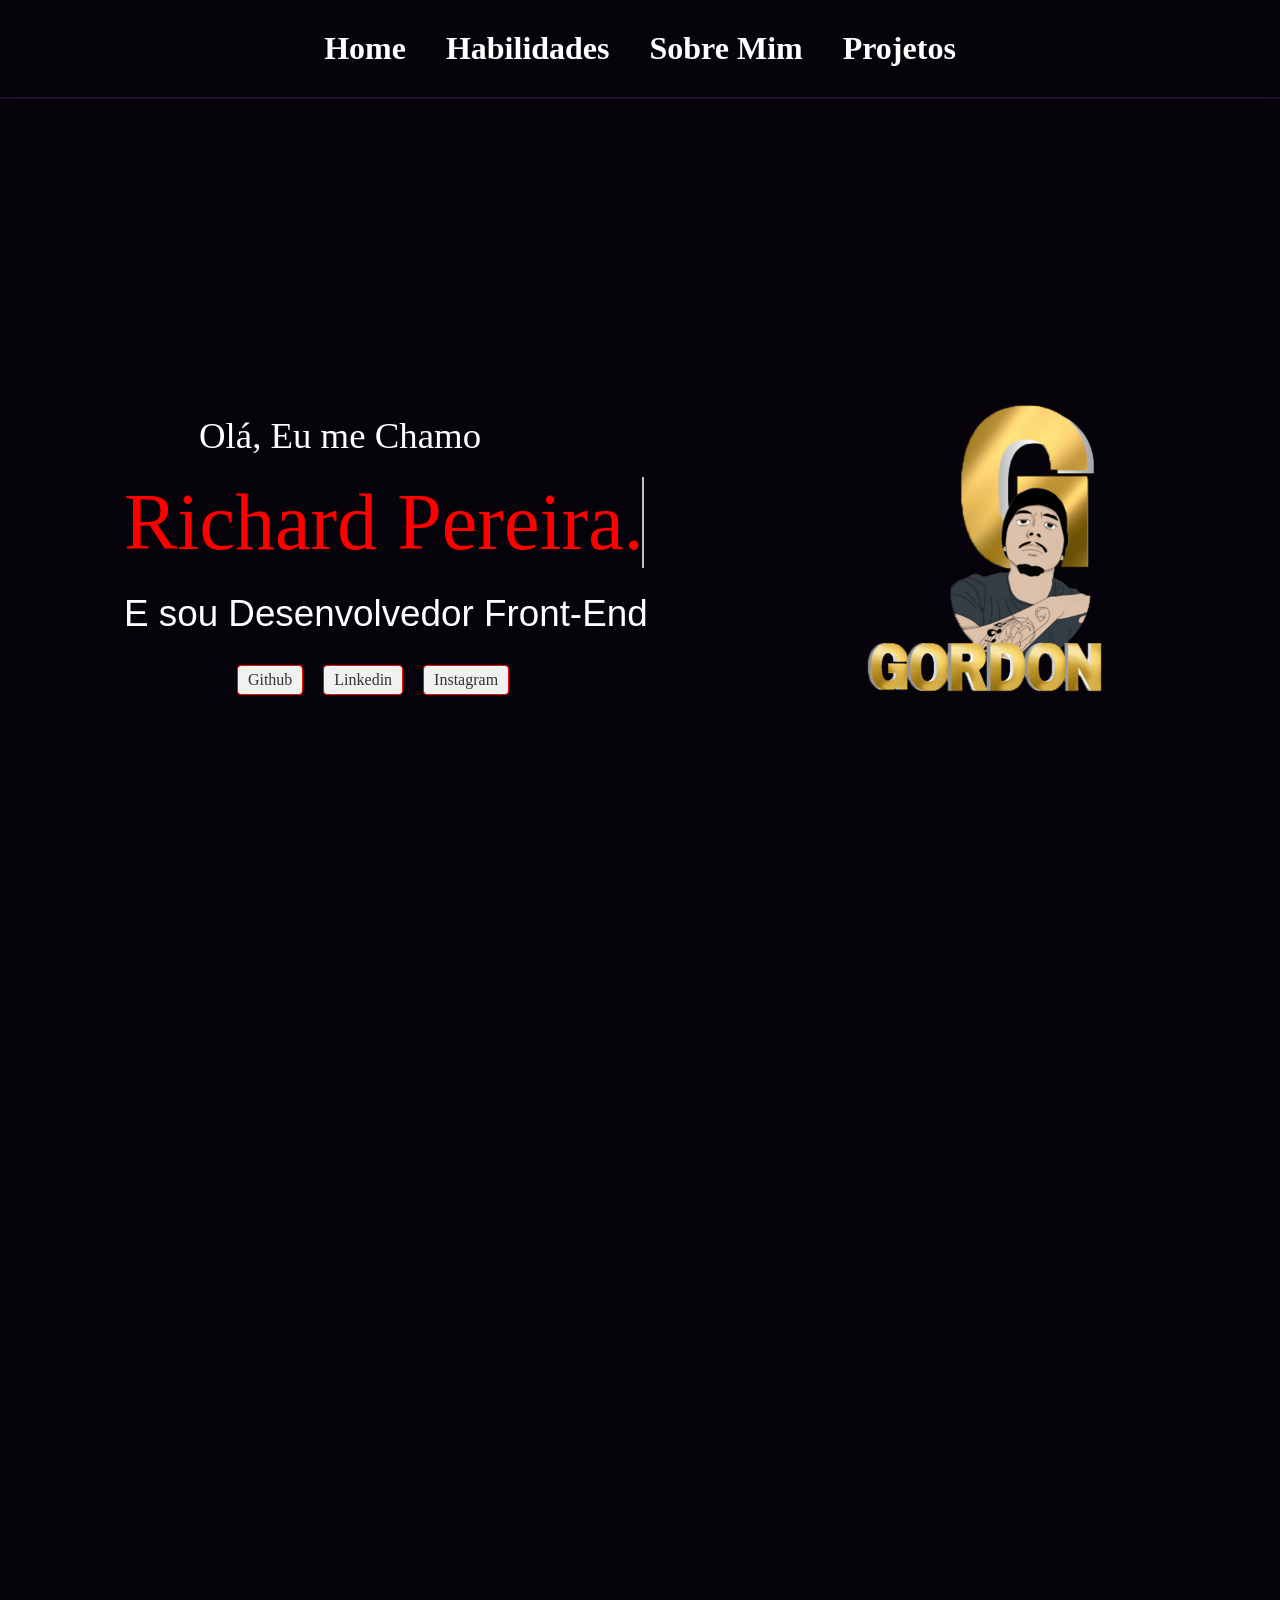
<file: index.html>
<!DOCTYPE html>
<html lang="pt-br">
<head>
    <meta charset="UTF-8">
    <meta name="viewport" content="width=device-width, initial-scale=1.0">
    <title>Portifólio</title>
        <link rel="stylesheet" href="css/style.css">
</head>
<body>
    
    <header>
        <nav class="nav-bar">
            <div class="nav-list">
                <ul>
                    <li class="nav-item">
                        <a class="link-nav" href="#home">Home</a>
                    </li>

                    <li class="nav-item">
                        <a class="link-nav" href="#habilidades">Habilidades</a>
                    </li>

                    <li class="nav-item">
                        <a class="link-nav" href="#sobre-mim">Sobre Mim</a>
                    </li>

                    <li class="nav-item">
                        <a class="link-nav" href="#projetos">Projetos</a>
                    </li>
                </ul>
            </div>
            <div class="mobile-menu-icon">
                <button onclick="menuShow()"><img class="icon" src="imagens/menu_white_36dp.png" alt="imagem hambrguer"></button>
            </div>
        </nav>

        <div class="mobile-menu">
            <ul>
                <li class="nav-item">
                    <a class="link-nav" href="#home">Home</a>
                </li>

                <li class="nav-item">
                    <a class="link-nav" href="#habilidades">Habilidades</a>
                </li>

                <li class="nav-item">
                    <a class="link-nav" href="#sobre-mim">Sobre Mim</a>
                </li>

                <li class="nav-item">
                    <a class="link-nav" href="#projetos">Projetos</a>
                </li>
            </ul>
        </div>
    </header>

    <main class="container-principal">

        <section class="section-home hidden" id="home">

            <img class="img-eu-mobile" src="imagens/eu.jpg" alt="">

            <div class="texto-home">
                <p class="p-home1">Olá, Eu me Chamo</p>
                <p id="p-home-nome" class="typing-animation">Richard Pereira.</p>
                <p class="p-home2">E sou Desenvolvedor Front-End</p>

                <div class="container-redes">
                    <a href="https://github.com/Richard-Luis?tab=repositories" class="botao" target="_blank">Github</a>

                <a href="https://www.linkedin.com/in/richard-pereira-43b167221/" class="botao" target="_blank">Linkedin</a>

                <a href="https://www.instagram.com/richar_d_pereira/" class="botao" target="_blank">Instagram</a>
                </div>
            </div>
            <div class="imagem-animada">
                <img src="imagens/logo.png" alt="" class="img-logo">
            </div>
            
        </section>

        <section class="section-habilidades hidden" id="habilidades">
            <h1 class="h1-habilidades">Habilidades:</h1>

            <div class="img-hab container1">
                    <div class="ball">
                        <img class="image-redonda" src="imagens/html-redondo.png" alt="" >
                        <img class="image-redonda mov2" src="imagens/css-redondo.png" alt="" >
                        <img class="image-redonda mov3" src="imagens/js-redondo.png" alt="">
                    </div>
            </div>

            <div class="container-p-habilidade">
                <p class="p-hab"><span>HTML</span>: Linguagem de marcação utilizada para estruturar os elementos da página, como parágrafos, links, títulos, tabelas, imagens e até vídeos.</p>

                    <p class="p-hab"><span>CSS</span>: Linguagem de estilos utilizada para definir cores, fontes, tamanhos, posicionamento e qualquer outro valor estético para os elementos da página.</p>
                    
                    <p class="p-hab">
                        <span>JavaScript</span>: É uma linguagem de programação que permite a você criar conteúdo que se atualiza dinamicamente, controlar múltimídias, imagens animadas, e tudo o mais que há de intessante.
                    </p>
            </div>



            <div class="div-hab-mobile" id="habilidades">
                <p class="p-hab-mobile"> <span>HTML</span>: Linguagem de marcação utilizada para estruturar os elementos da página, como parágrafos, links, títulos, tabelas, imagens e até vídeos.</p>

                <p class="p-hab-mobile"><span>CSS</span>: Linguagem de estilos utilizada para definir cores, fontes, tamanhos, posicionamento e qualquer outro valor estético para os elementos da página.</p>

                <p class="p-hab-mobile">
                    <span>JavaScript</span>: É uma linguagem de programação que permite a você criar conteúdo que se atualiza dinamicamente, controlar múltimídias, imagens animadas, e tudo o mais que há de intessante.
                </p>
                <div id="container">
        
                </div>
            </div>
        </section>



        <section class="section-sobremim hidden" id="sobre-mim">
        <h1 class="h1-sobremim">Sobre Mim</h1>
            <div class="container-psobremim">
                <img class="img-eu" src="imagens/eu.jpg" alt="">

                <p class="p-sobremim">
                    Olá, tudo certo ? antes de Falar sobre mim, você pode ter se perguntado: "Porque esta escrito "GordonX" na imagem da foto dele ?" esse é meu apelido e nem eu sei por quê.
                </p>
                <p class="p-sobremim">
                    Comecei a estudar desenvolvimento front-end ano passado e estou na transição de carreira, eu amo "Codar" e criar, quando falo que estudo nessa área muitos pensam que é pelo dinheiro, mas a verdade é que eu sou um entusiasta da tecnologia.
                </p>
                <p class="p-sobremim">
                    Eu tenho um ótimo conhecimento em HTML5, CSS3 e JavaScript, busco uma oportunidade de emprego, seja ela estágio, CLT ou PJ, sou realmente muito esforçado e dedicado, busco ser o melhor sempre, mas com humildade.
                </p>
            </div>
            </div>
        </section>

        <section class="container-projetos hidden" id="projetos">
            <h1 class="h1-projetos">Meus Projetos</h1>
            <div class="div-projeto">
                <ul class="list-projetos">
    
                    <div class="div-btn-projeto">
                        <button class="button-projeto">
                            <a class="link-projeto" href="https://richard-luis.github.io/formulario/" target="_blank">
                                <img class="img-projeto" src="imagens/simbolo-v.avif" alt="" onmouseover="onImg1.call(this)" onmouseout="outImg1.call(this)">
                            </a>
                        </button>
                        <p>Formulário</p>
                    </div>
    
                    <div class="div-btn-projeto">
                        <button class="button-projeto">
                            <a class="link-projeto" href="https://richard-luis.github.io/Galeria-de-fotos-busca-dinamica/" target="_blank">
                                <img class="img-projeto" src="imagens/simbolo-v.avif" alt="" onmouseover="onImg2.call(this)" onmouseout="outImg2.call(this)">
                            </a>
                        </button>
                        <p>Galeria de imagens</p>
                    </div>

                    <div class="div-btn-projeto">
                        <button class="button-projeto">
                            <a class="link-projeto" href="#" target="_blank">
                                <img class="img-projeto" src="imagens/simbolo-v.avif" alt="" onmouseover="onImg3.call(this)" onmouseout="outImg3.call(this)">
                            </a>
                        </button>
                        <p>Cooming Soon</p>
                    </div>
                    <div class="div-btn-projeto">
                        <button class="button-projeto">
                            <a class="link-projeto" href="#" target="_blank">
                                <img class="img-projeto" src="imagens/simbolo-v.avif" alt="" onmouseover="onImg3.call(this)" onmouseout="outImg3.call(this)">
                            </a>
                        </button>
                        <p>Cooming Soon</p>
                    </div>
                    <div class="div-btn-projeto">
                        <button class="button-projeto">
                            <a class="link-projeto" href="#" target="_blank">
                                <img class="img-projeto" src="imagens/simbolo-v.avif" alt="" onmouseover="onImg3.call(this)" onmouseout="outImg3.call(this)">
                            </a>
                        </button>
                        <p>Cooming Soon</p>
                    </div>
                    <div class="div-btn-projeto">
                        <button class="button-projeto">
                            <a class="link-projeto" href="#" target="_blank">
                                <img class="img-projeto" src="imagens/simbolo-v.avif" alt="" onmouseover="onImg3.call(this)" onmouseout="outImg3.call(this)">
                            </a>
                        </button>
                        <p>Cooming Soon</p>
                    </div>
                </div>
    
                </ul>

                <section class="container-projetos-mobile" id="projetos">
                    <div class="div-projeto-mobile">
                        <ul class="list-projetos-mobile">
            
                            <div class="div-btn-projeto-mobile">
                                <button class="button-projeto-mobile">
                                    <a class="link-projeto" href="https://richard-luis.github.io/formulario/" target="_blank">
                                        <img class="img-projeto-mobile" src="imagens/formulario-img.jpg" alt="" >
                                    </a>
                                </button>
                                <p>Formulário</p>
                            </div>
            
                            <div class="div-btn-projeto-mobile">
                                <button class="button-projeto-mobile">
                                    <a class="link-projeto-mobile" href="https://richard-luis.github.io/Galeria-de-fotos-busca-dinamica/" target="_blank">
                                        <img class="img-projeto-mobile" src="imagens/busca-dinamica.jpg" alt="" >
                                    </a>
                                </button>
                                <p>Galeria de imagens</p>
                            </div>
                            <div class="div-btn-projeto-mobile">
                                <button class="button-projeto-mobile">
                                    <a class="link-projeto-mobile" href="#" target="_blank">
                                        <img class="img-projeto-mobile" src="imagens/em-breve.jpeg" alt="" >
                                    </a>
                                </button>
                                <p>Cooming Soon</p>
                            </div>
                            <div class="div-btn-projeto-mobile">
                                <button class="button-projeto-mobile">
                                    <a class="link-projeto-mobile" href="#" target="_blank">
                                        <img class="img-projeto-mobile" src="imagens/em-breve.jpeg" alt="">
                                    </a>
                                </button>
                                <p>Cooming Soon</p>
                            </div>
                            <div class="div-btn-projeto-mobile">
                                <button class="button-projeto-mobile">
                                    <a class="link-projeto-mobile" href="#" target="_blank">
                                        <img class="img-projeto-mobile" src="imagens/em-breve.jpeg" alt="">
                                    </a>
                                </button>
                                <p>Cooming Soon</p>
                            </div>
                            <div class="div-btn-projeto-mobile">
                                <button class="button-projeto-mobile">
                                    <a class="link-projeto-mobile" href="#" target="_blank">
                                        <img class="img-projeto-mobile" src="imagens/em-breve.jpeg" alt="">
                                    </a>
                                </button>
                                <p>Cooming Soon</p>
                            </div>
            
                        </ul>
        </section>
    </main>   

    <script src="js/index.js"></script>
</body>
</html>
</file>
<file: css/style.css>
*{
    margin: 0;
    padding: 0;
    box-sizing: border-box;
}

@font-face {
    font-family: 'stay';
    src: url('/fonts/Stay/Dreaming.otf') format('opentype');
}

@font-face {
    font-family: 'junior';
    src: url('fonts/Juniory.otf') format('opentype') url('fonts/Juniory.ttf') format('truetype'); 
}

:root{
    --cor1: rgb(6, 3, 10);
    --cor2: rgb(31, 15, 44);
    --cor3:rgb(15, 10, 19);
    --cor4:rgb(0, 0, 1);
}

body{
    background-color: var(--cor1);
}

header{
    z-index: 2;
    position: fixed;
    top: 0;
    left: 0;
    width: 100%;
    padding: 20px 100px;
    background-color: rgba(255, 255, 255, 0);
    display: flex;
    justify-content: center;
    align-items: center;
    backdrop-filter: blur(10px);
    border-bottom: 2px solid var(--cor2);
}

.nav-list ul{
    display: flex;
    justify-content: center;
    align-items: center;
    list-style: none;
}

.nav-item{
    margin: 10px 20px 10px 20px;
}

.link-nav{
    color: white;
    font-family: 'junior';
    font-size: 2rem;
    font-weight: bold;
    text-decoration: none;
    position: relative;
}

.link-nav::after{
    content: "";
    width: 0%;
    height: 4px;
    background-color: red;
    position: absolute;
    bottom: 0;
    left: 0;
    transition: 0.5s ease-in-out;
}

.link-nav:hover::after{
    width: 100%;
}

.mobile-menu-icon{
    display: none;
}

.mobile-menu{
    display: none;
}

.mobile-menu-icon{
    display: none;
}

.mobile-menu{
    display: none;
}

@media screen and (max-width: 890px){
    .link-nav{
        font-size: 1.3rem;
    }
    .link-nav::after{
        height: 2px;
    }
}

@media screen and (max-width: 730px) {

    header{
        padding: 10px;
    }
    .mobile-menu .nav-item{
        padding-top: 0rem;
        margin: 10px 0px 6px 1px;
    }
    
    .link-nav::after{
        display: none;
    }
    .link-nav{
        font-size: 1rem;
    }

    .nav-bar{
        
    }
    .nav-item{
        display: none;
    }
    .mobile-menu-icon{
        display: block;
    }

    .mobile-menu-icon button{
        background-color: transparent;
        border: none;
        cursor: pointer;
    }


    .mobile-menu ul{
        display: flex;
        justify-content: space-around;
        padding-bottom: 1rem;
    }

    .mobile-menu .nav-item{
        display: flex;
        padding-top: 1.2rem;
        margin: 0px 10px;
    }

    .open{
        display: block;
    }
    
}

.section-home{
    width: 100%;
    height: 110vh;
    display:flex;
    justify-content: center;
    align-items: center;
    overflow: hidden;
}

.home-mobile{
    display: none;
}

.texto-home{
    width: 860px;
}

.p-home1{
    width: 600px;
    color: white;
    font-size: 2.3rem;
    margin: 71px 10px 10px 10px;
    padding: 100px 25px 10px 10px;
}

img.img-logo{
    display: flex;
        justify-content: flex-end;
        align-items: flex-end;
}

.img-eu-mobile{
    display: none;
}

.container-redes{
    display: flex;
    justify-content: center;
    align-items: center;
}

.botao {
    display: inline-block;
    margin: 10px;
    padding: 5px 10px;
    background-color: #f1f1f1;
    color: #333;
    text-decoration: none;
    border: 1px solid red;
    border-radius: 4px;
    cursor: pointer;
  }
  
  .botao:hover {
    background-color: #ddd;
  }

@keyframes fadeIn{
    0%{
        transform: scale(.7) translateY(50px);
    }
}

#p-home-nome{
    color: rgb(255, 0, 0);
    font-size: 5rem;
    border-right: 2px solid rgba(255, 255, 255, 0.75);
    margin-left: 60px;
    white-space: nowrap;
    overflow: hidden;
}

.typing-animation{
    animation: blinkcursor 1000ms steps(60) infinite normal, typing 6s steps(60) 1s normal both;
}

@keyframes typing{
    from{
        width: 0;
    }
    to{
        width: 6.5em;
    }
}

@keyframes blinkcursor{
    from{
        border-right-color: rgba(255, 255, 255, 0.75);
    }
    to{
        border-right-color: transparent;
    }
}

.imagem-animada{
    margin: 71px 10px 10px -69px;
    padding: 67px 33px 0px 160px;
    transform: translateY(0px);
    animation: float 5s ease-in-out infinite;
    z-index: 1;
}

@keyframes float{
    0%{
      transform: translateY(0px);
    }
    50%{
        transform: translateY(-30px);
    }
    100%{
        transform: translateY(0px);
    }
}

.p-home2{
    width: 560px;
    color: white;
    font-family: Arial, Helvetica, sans-serif;
    font-size: 2.3rem;
    margin: 24px 10px 10px 100px;
    padding: 1px 12px 10px 10px;
}

section{
    height: 63vh
}

.section-habilidades{
    width: 100%;
    height: 100vh;
    background-color: var(--cor3);
}

.div-hab-mobile{
    display: none;
}

.h1-habilidades, .h1-sobremim, .h1-projetos{
    text-align: center;
    color: white;
    font-family: Arial, Helvetica, sans-serif;
    font-size: 2.3rem;
    margin: 0 auto;
    padding-top: 30px;
}

.img-hab{
    display: flex;
    justify-content: center;
    align-items: center;
}

div.imagem-habilidades{
    width: 200px;
    margin: 100px;
    padding: 100px;
    display: flex;
    justify-content: center;
}

.imagem-redonda{
    width: 80px;
}

.container1{
    position: relative;
    height: 250px;
    
}

.ball{
    width: 100%;
    display: flex;
    justify-content: center;
    position: absolute;
    border-radius: 50%;
    top: 30px;
    overflow: hidden;
}

.image-redonda{
    width: 90px;
   margin: 150px ;
   display: flex;
   justify-content: center;
}

.container-p-habilidade{
    color: white;
    width: 90%;
    display: flex;
    justify-content: center;
    align-items: center;
    margin:0 auto;
    padding-top: 10%;
    text-align: justify;
}

.p-hab{
    margin:0px 40px;
}

span{
    font-weight: bolder;
}

.section-sobremim{
    width: 100%;
    height: 130vh;
}

.container-psobremim{
    font-size: 1.1rem;
    color: white;
    text-align: justify;
    line-height: 2rem;
    margin-top: 20%;
    display: flex;
    justify-content: center;
}

.img-eu{
    width: 300px;
    margin: 10px;
    height: 300px;
}

.p-sobremim{
    margin: 20px 70px 10px 15px;
}
.container-projetos{
    width: 100%;
    height: 100vh;
    background-color: var(--cor3);
    display: flex;
    flex-direction: column;
    justify-content: center;
    align-items: center;
}

.container-projetos-mobile{
    display: none;
}

.div-projeto{
    width: 100%;
    padding-top: 10%;
    display: flex;
    justify-content: center;
}

.list-projetos{
    display: grid;
    grid-template-columns: repeat(3,1fr);
    text-align: center;
    
}

li{
    list-style: none;
}

.button-projeto{
    margin: 10px;
}

.img-projeto{
    width: 150px;
    height: 150px;
}

.div-btn-projeto{
    width: 213px;
    padding: 0px 30px 40px 10px;
}

.div-btn-projeto p{
    color: red;
    font-family: Arial, Helvetica, sans-serif;
    font-weight: bold;
}

@media screen and (max-width: 820px){
    .div-projeto{
        overflow: hidden;
    }

    .img-projeto{
        width: 100px;
        height: 100px;
    }
}

@media screen and (max-width: 700px){
    .list-projetos{
        max-height: 10%;
        display: grid;
        grid-template-columns: repeat(2,1fr);
        text-align: center;
        }
    }

@media screen and (max-width: 1500px){
    .texto-home{
        width: 528px;
        }
    img.img-logo{
    width: 500px;       
    margin-left:  200px;
}

    .container-redes{
        margin-left: 200px;
    }
}

@media screen and (max-width: 1430px){
    .container-p-habilidade{
        width: 100%;
        padding-top: 15%;
    }
}

@media screen and (max-width: 1375px){
    .p-home1{
        margin: 129px 0px 10px 180px;
        padding: 0px 25px 10px 10px;
    }
    #p-home-nome{
        margin-left: 115px;
    }
    .p-home2{
        margin-left: 105px;
    }
    img.img-logo{
        width: 400px;
        display: flex;
        justify-content: flex-end;
        align-items: flex-end;
    }
}

@media screen and (max-width: 1090px){
    .p-home1{
        font-size: 1.5rem;
    }
    #p-home-nome{
        font-size: 2rem;
        margin-left: 190px;
    }
    .p-home2{
        font-size: 1.5rem;
        margin-left: 180px;
    }
    img.img-logo{
        width: 250px;
        margin: 71px 100px 10px -49px;
    }
    img.image-redonda{
        margin: 60px;
    }
}

@media screen and (max-width:1145px){
    .container-psobremim{
        flex-direction: column;
        margin: 10px;
        align-items: center;
    }
    .img-eu{
        width: 250px;
        height: 250px;
        margin-bottom: 50px;
    }
}

@media screen and (max-width: 1000px){
    .img-eu{
        margin: 0 auto;
        margin-top: 20px;
        margin-bottom: 50px;
    }
}

#container{
    overflow: hidden;
}

.hidden{
    opacity: 0;
    filter: blur(15px);
    transform: translateX(-100%);
    transition: all 2s;
}

.show{
    opacity: 1;
    filter: blur(0);
    transform: translateX(0);
    transition: all 2s;
}

@media screen and (max-width: 820px){
    .div-projeto{
        overflow: hidden;
    }

    .img-projeto{
        width: 100px;
        height: 100px;
    }
}

@media screen and (max-width: 700px){
    .list-projetos{
        max-height: 10%;
        display: grid;
        grid-template-columns: repeat(2,1fr);
        text-align: center;
        }
    }



@media screen and (max-width: 650px){
    header{
        padding: 10px;
    }
    .mobile-menu .nav-item{
        padding-top: 0rem;
        margin: 10px 0px 6px 30px;
         
    }
    
    .section-home{
        display: flex;
        justify-content: center;
        flex-direction: column;
    }

    .imagem-animada{
        display: none;
    }
    
    .img-eu-mobile{
        display: block;
        max-width: 200px;
        margin: 0 auto;
        border: 1px solid red;
        border-radius: 50%;
    }
    
    .texto-home{
        text-align: justify;
        margin:10px 10px 1px 255px;
        
    }
    
    .p-home1{
        color: white;
        margin: 20px 10px;
        font-size: 1.2rem;
    }
    
    #p-home-nome{
        color: rgb(255, 0, 0);
        font-size: 2rem;
        border-right: 2px solid rgba(255, 255, 255, 0.75);
        white-space: nowrap;
        overflow: hidden;
        margin: 20px 20px;
    }
    
    .typing-animation{
        animation: blinkcursor 1000ms steps(60) infinite normal, typing 6s steps(60) 1s normal both;
    }
    
    @keyframes typing{
        from{
            width: 0;
        }
        to{
            width: 7.7em;
        }
    }
    
    @keyframes blinkcursor{
        from{
            border-right-color: rgba(255, 255, 255, 0.75);
        }
        to{
            border-right-color: transparent;
        }
    }
    
    .p-home2{
        color: white;
        font-family: Arial, Helvetica, sans-serif;
        font-size: 1.2rem;
        margin: 20px 10px;
    }
    
    .container-redes{
        display: flex;
        justify-content: center;
        align-items: center;
        margin-left: -250px;
        margin-bottom: 20px;
    }
    
    .botao {
        display: inline-block;
        margin: 10px;
        padding: 5px 10px;
        background-color: #f1f1f1;
        color: #333;
        text-decoration: none;
        border: 1px solid red;
        border-radius: 4px;
        cursor: pointer;
      }
      
      .botao:hover {
        background-color: #ddd;
      }

    .container-p-habilidade{
        display: none;
    }
      
    .div-hab-mobile{
        display: block;
        height: 100vh;
        background-color: var(--cor3);
    }
    
    .img-hab{
        display: none;
    }
    
    #container {
        position: relative;
        width: 100%;
        height: 52vh;
        display: flex;
        justify-content: center;
        align-items: center;
    }
    .planet {
        position: absolute;
        width: 50px;
        height: 50px;
        border-radius: 50%;
    }

    .img-eu{
        display: none;
    }

    .section-sobremim{
        margin-top: 40%;
    }
    
    .p-hab-mobile, .p-sobremim{
        color: white;
        font-size: 1rem;
        font-family: Arial, Helvetica, sans-serif;
        text-align: center;
        margin: 20px 10px 10px 10px;
    }
    
    .div-projeto{
        display: none;
    }

    .container-projetos{
        margin-top: 40%;
    }

    .container-projetos-mobile{
        display: block;
    }
    
    .div-projeto-mobile{
        width: 100%;
        margin-top: 60px;
        display: flex;
        justify-content: center;
    }
    
    .list-projetos-mobile{
        display: grid;
        grid-template-columns: repeat(2,1fr);
        text-align: center;
        
    }
    
    li{
        list-style: none;
    }
    
    .button-projeto-mobile{
        margin: 10px;
    }
    
    .img-projeto-mobile{
        width: 100px;
        height: 100px;
    }
    
    .div-btn-projeto-mobile{
        width: 213px;
        padding: 0px 30px 40px 10px;
    }
    
    .div-btn-projeto-mobile p{
        color: red;
        font-family: Arial, Helvetica, sans-serif;
        font-weight: bold;
    }
}
</file>
